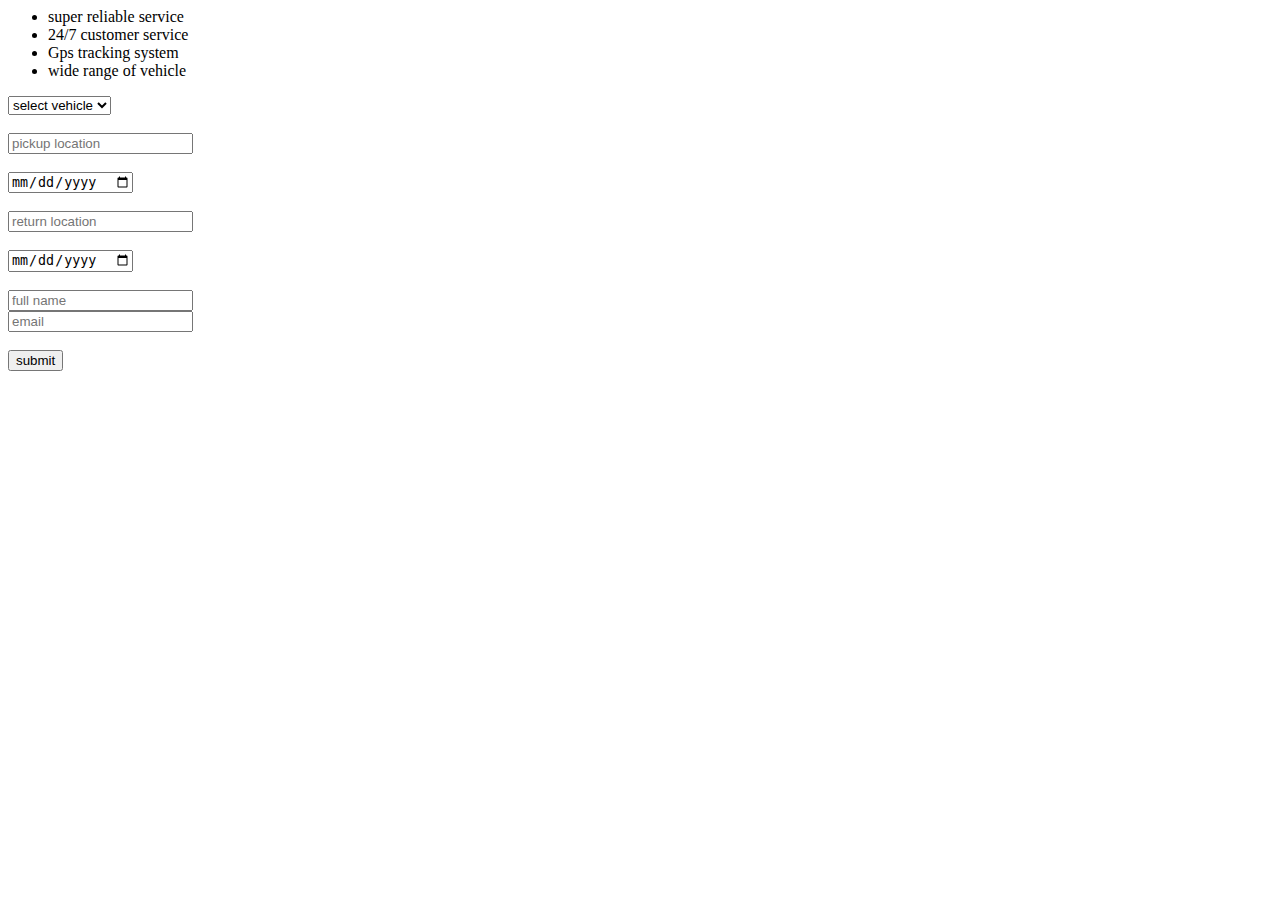
<file: src/app/book/book.component.html>
<html lang="en">
    <head>
        <meta charset="UTF-8">
        <title>booking</title>
        <meta name="viewport" content="width=device-width, initial-scale=1.0">
        <link rel="stylesheet" type="text/css" href="C:\Users\HP\OneDrive\Desktop\car rental\book.css">
    </head>
    <body>
        <div class="book">
            <ul>
                <li>super reliable service</li>
                <li>24/7 customer service</li>
                <li>Gps tracking system</li>
                <li>wide range of vehicle</li>
            </ul>
        </div>
        <div class="form">
            <form>
                <div class="inputbox">
                    <span class="flaticon-car"></span>
                    <select id="cars">
                        <option value="">select vehicle</option>
                        <option value="">shift</option>
                        <option value="">audi</option>
                        <option value="">7sitter</option>
                        <option value="">volva</option>
                    </select>
                </div>
                <br>
                <div class="inpbox">
                    <span class="flaticon-globe"></span>
                    <input type="text" placeholder="pickup location">
                </div>
                <br>
                <div class="inpbox">
                    <span class="flaticon-calendar"></span>
                    <input type="date" placeholder="pickup date">
                </div>
                <br>
                <div class="inpbox">
                    <span class="flaticon-globe"></span>
                    <input type="text" placeholder="return location">
                </div>
                <br>
                <div class="inpbox">
                    <span class="flaticon-calendar"></span>
                    <input type="date" placeholder="return date">
                </div>
                <br>
                <div class="inpbox">
                    <span class="flaticon-user"></span>
                    <input type="text" placeholder="full name">
                </div>

                <div class="inpbox">
                    <span class="flaticon-email"></span>
                    <input type="email" placeholder="email">
                </div>
                
                <br>

                <button class="submit">submit</button>
            </form>
        </div>
    </body>

</html>
</file>
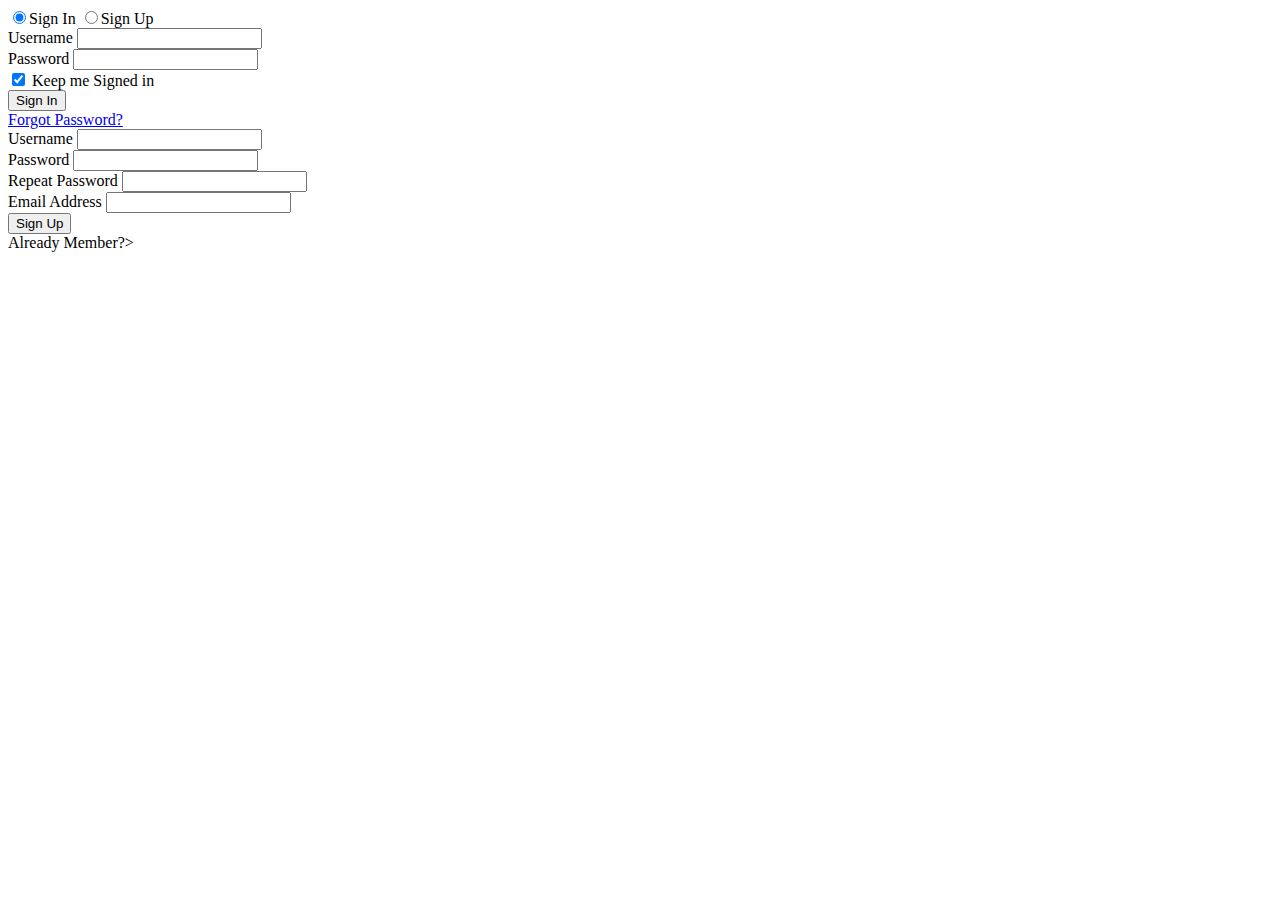
<file: src/app/sign/sign.component.html>
<html lang="en">
    <head>
      <meta charset="UTF-8" />
      <meta http-equiv="X-UA-Compatible" content="IE=edge" />
      <meta name="viewport" content="width=device-width, initial-scale=1.0" />
      <title>Login Form</title>
      
      
      <link rel="stylesheet" href="C:\Users\HP\OneDrive\Desktop\kkk.css" />
    </head>
    <style>
      body{
        background-image: url("https://wallup.net/wp-content/uploads/2016/01/200626-car-BMW-BMW_E92-blue_cars.jpg");
        background-size: 100%;
        background-repeat: no-repeat;
      }
    </style>
    <body>
      <div class="login-wrap">
    <div class="login-html">
      <input id="tab-1" type="radio" name="tab" class="sign-in" checked><label for="tab-1" class="tab">Sign In</label>
      <input id="tab-2" type="radio" name="tab" class="sign-up"><label for="tab-2" class="tab">Sign Up</label>
      <div class="login-form">
        <div class="sign-in-htm">
          <div class="group">
            <label for="user" class="label">Username</label>
            <input id="user" type="text" class="input">
          </div>
          <div class="group">
            <label for="pass" class="label">Password</label>
            <input id="pass" type="password" class="input" data-type="password">
          </div>
          <div class="group">
            <input id="check" type="checkbox" class="check" checked>
            <label for="check"><span class="icon"></span> Keep me Signed in</label>
          </div>
          <div class="group">
            <input type="submit" class="button" value="Sign In">
          </div>
          <div class="hr"></div>
          <div class="foot-lnk">
            <a href="#forgot">Forgot Password?</a>
          </div>
        </div>
        <div class="sign-up-htm">
          <div class="group">
            <label for="user" class="label">Username</label>
            <input id="user" type="text" class="input">
          </div>
          <div class="group">
            <label for="pass" class="label">Password</label>
            <input id="pass" type="password" class="input" data-type="password">
          </div>
          <div class="group">
            <label for="pass" class="label">Repeat Password</label>
            <input id="pass" type="password" class="input" data-type="password">
          </div>
          <div class="group">
            <label for="pass" class="label">Email Address</label>
            <input id="pass" type="text" class="input">
          </div>
          <div class="group">
            <input type="submit" class="button" value="Sign Up">
          </div>
          <div class="hr"></div>
          <div class="foot-lnk">
            <label for="tab-1">Already Member?>
            </label>
        </div>
      </div>
    </div>
  </div>
</file>
